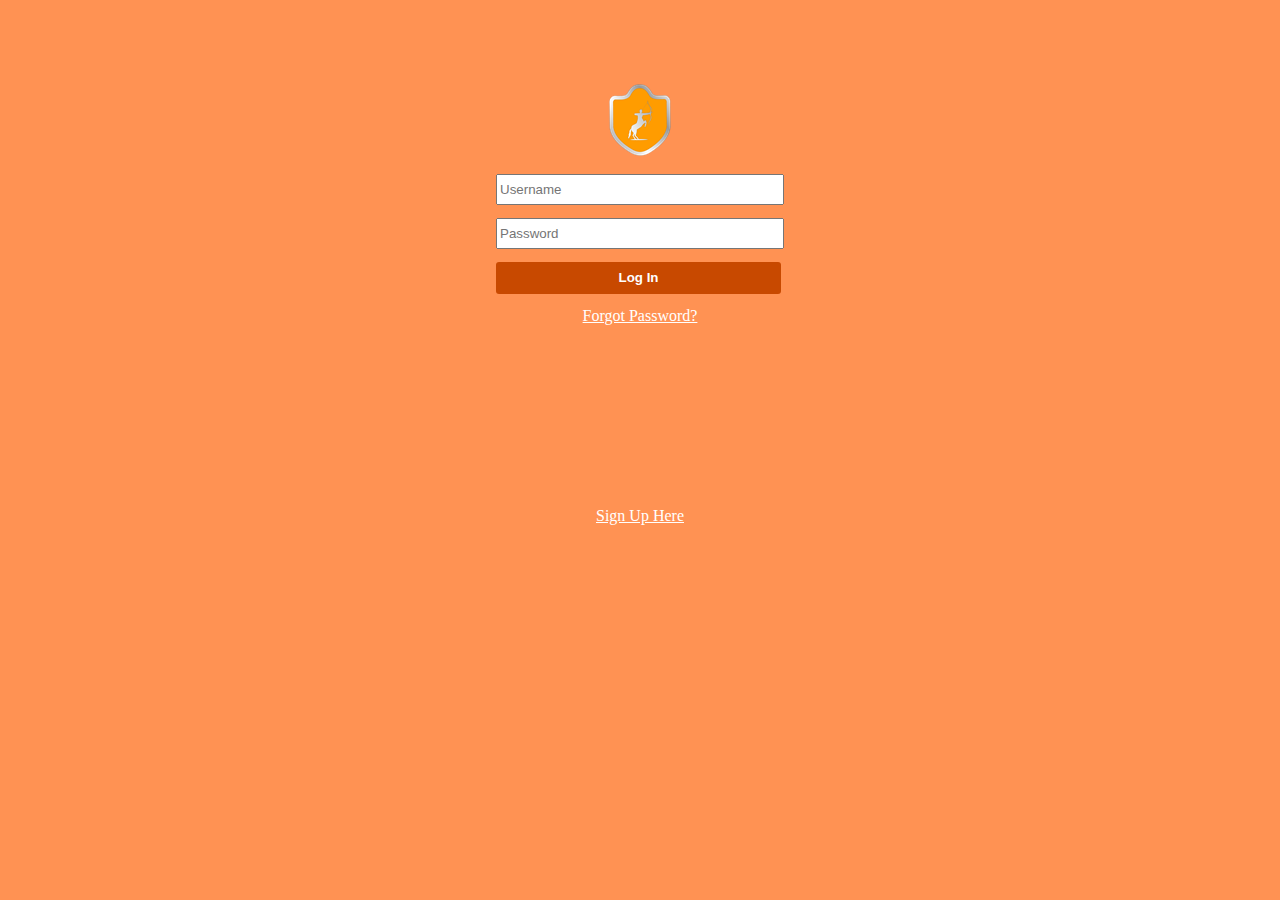
<file: index.html>
<!DOCTYPE html PUBLIC "-//W3C//DTD XHTML 1.0 Transitional//EN" "http://www.w3.org/TR/xhtml1/DTD/xhtml1-transitional.dtd">
<html xmlns="http://www.w3.org/1999/xhtml">
<head>
<meta http-equiv="Content-Type" content="text/html; charset=utf-8" />
<link type="text/css" rel="stylesheet" href="css/style.css" />
<title>Untitled Document</title>
</head>

<body>
<div id="main">
<div id="logo"><img class="logo" src="logo.png" alt="logo" /></div>
 <table >
  <tr>
    <td><input type="text" value="" id="username" name="email" class="inputtext" placeholder="Username"></td>
   <tr>
    <td><input id="pass" class="inputtext" type="password" name="pass" placeholder="Password"></td>
    </tr>		
    <tr><td><input type="submit" id="login" value="Log In"></td>
  </tr>
      </tr>		
    <tr><td class="forgot"><a href="#">Forgot Password?</a></td>
  </tr>
      </tr>		
    <tr><td class="signup"><a href="data/signup.html">Sign Up Here</a></td>
  </tr>


</table>
</div>
</body>
</html>
</file>
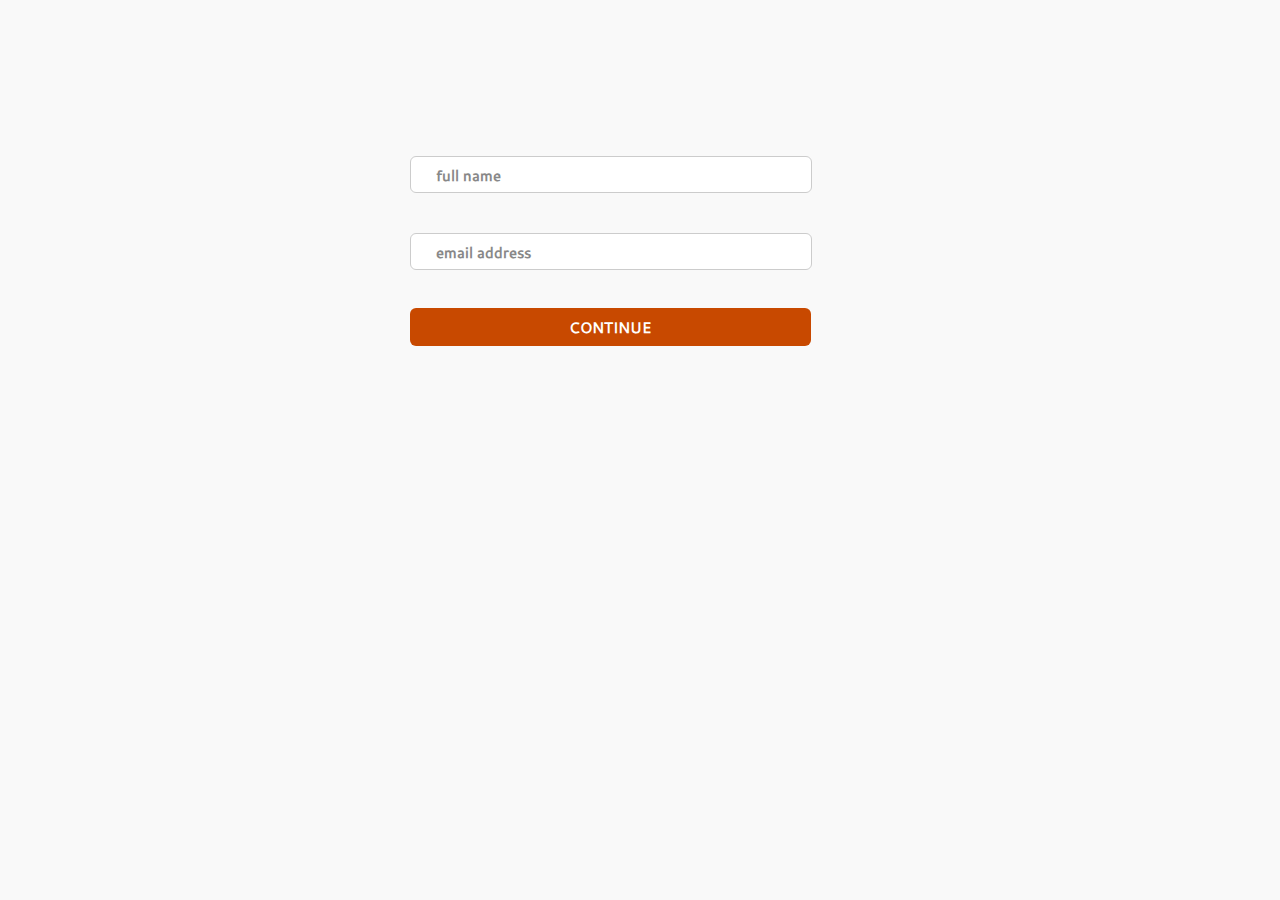
<file: data/signup.html>
<!DOCTYPE html PUBLIC "-//W3C//DTD XHTML 1.0 Strict//EN" "http://www.w3.org/TR/xhtml1/DTD/xhtml1-strict.dtd">
<html xmlns="http://www.w3.org/1999/xhtml" xml:lang="en">

<!-- Mirrored from webexpedition18.com/download/signup_form_WebExpedition18/ by HTTrack Website Copier/3.x [XR&CO'2014], Fri, 16 Jan 2015 12:03:51 GMT -->
<!-- Added by HTTrack --><meta http-equiv="content-type" content="text/html;charset=UTF-8" /><!-- /Added by HTTrack -->
<head>
	<meta http-equiv="Content-Type" content="text/html;charset=UTF-8" />
	<title></title>
	
	<link rel="stylesheet" type="text/css" href="../css/sitesignup.css" media="all" />
	
    <script type="text/javascript" src="../js/jquery.min.js"></script>
    <script type="text/javascript" src="../js/jquery-ui.min.js"></script>
    <script type="text/javascript" src="../js/jquery.inputfocus-0.9.min.js"></script>
    <script type="text/javascript" src="../js/jquery.main.js"></script>
</head>
<body>
	
	<div id="container">
        <form action="#" method="post">
	
           <!-- #first_step -->
            <div id="first_step">
                

                <div class="form">
                    <input type="text" name="fullnmae" id="fullname" value="full name" />
                    
                    
                    <input type="text" name="email" id="email" value="email address" />
                                        
                </div>      <!-- clearfix --><div class="clear"></div><!-- /clearfix -->
                <input class="submit" type="submit" name="submit_first" id="submit_first" value="CONTINUE" />
            </div>      <!-- clearfix --><div class="clear"></div><!-- /clearfix -->


            
            
             <!-- #second_step -->
            <div id="second_step">
                

                <div class="form">
                    <input type="text" name="username" id="username" value="username" />
                    
                    
                    <input type="password" name="password" id="password" value="password" />
                    
                    
                    <input type="password" name="cpassword" id="cpassword" value="password" />
                    
                </div>      <!-- clearfix --><div class="clear"></div><!-- /clearfix -->
                <input class="submit" type="submit" name="submit_second" id="submit_second" value="CONTINUE" />
            </div>      <!-- clearfix --><div class="clear"></div><!-- /clearfix -->


            <!-- #third_step -->
            <div id="third_step">
                

                <div class="form">
                    <select id="age" name="age">
                        <option> 0 - 17</option>
                        <option>18 - 25</option>
                        <option>26 - 40</option>
                        <option>40+</option>
                    </select>
                    

                    <select id="gender" name="gender">
                        <option>Male</option>
                        <option>Female</option>
                    </select>
                    
                    
                    <select id="country" name="country">
                        <option>United States</option>
                        <option>United Kingdom</option>
                        <option>Canada</option>
                        <option>Serbia</option>
                        <option>Italy</option>
                    </select>
                    <!-- clearfix --><div class="clear"></div><!-- /clearfix -->
                    
                </div>      <!-- clearfix --><div class="clear"></div><!-- /clearfix -->
                <input class="submit" type="submit" name="submit_third" id="submit_third" value="CONTINUE" />
                
            </div>      <!-- clearfix --><div class="clear"></div><!-- /clearfix -->
            
            
            <!-- #fourth_step -->
            <div id="fourth_step">
                

                <div class="form">
                    <h2>Summary</h2>
                    
                    <table>
                        <tr><td>Username</td><td></td></tr>
                        <tr><td>Email</td><td></td></tr>
                        <tr><td>Name</td><td></td></tr>
                        <tr><td>Age</td><td></td></tr>
                        <tr><td>Gender</td><td></td></tr>
                        <tr><td>Country</td><td></td></tr>
                    </table>
                </div>      <!-- clearfix --><div class="clear"></div><!-- /clearfix -->
                <input class="send submit" type="submit" name="submit_fourth" id="submit_fourth" value="CREATE" />            
            </div>
            
        </form>
	</div>
	
	
</body>

<!-- Mirrored from webexpedition18.com/download/signup_form_WebExpedition18/ by HTTrack Website Copier/3.x [XR&CO'2014], Fri, 16 Jan 2015 12:03:54 GMT -->
</html>
</file>
<file: css/style.css>
@charset "utf-8";
table {
    margin: auto;
}
.inputtext {
    height: 25px;
    max-width: 100%;
    width: 280px;
}
.inputtext:focus {
    background-color: #ffba8c;
	border: 1px solid #fff;
}
#login {
    background: linear-gradient(135deg, rgba(200, 73, 0, 1) 27%, rgba(200, 73, 0, 1) 100%) repeat scroll 0 0 rgba(0, 0, 0, 0);
    border-radius: 3px;
    border-style: none;
    height: 32px;
    width: 285px;
	color:#fff;
	font-weight:600;
}
body {
    background: linear-gradient(135deg, rgba(255, 146, 83, 1) 27%, rgba(255, 146, 83, 1) 100%) repeat scroll 0 0 rgba(0, 0, 0, 0);
}
td {
    padding-bottom: 10px;
}
#main {
    padding-top: 6%;
}
.forgot {
    text-align: center;
}
.signup {
    padding-top: 170px;
    text-align: center;
}
.forgot > a, .signup > a {
    color: #fff;
}
#logo {
    padding-bottom: 15px;
    text-align: center;
}
</file>
<file: css/sitesignup.css>
/* CSS Reset (Eric Meyer) */
html,body,div,span,applet,object,iframe,h1,h2,h3,h4,h5,h6,p,blockquote,pre,a,abbr,acronym,address,big,cite,code,del,dfn,em,font,img,ins,kbd,q,s,samp,small,strike,strong,sub,sup,tt,var,b,u,i,center,dl,dt,dd,ol,ul,li,fieldset,form,label,legend,table,caption,tbody,tfoot,thead,tr,th,td{border:0;outline:0;font-size:100%;vertical-align:baseline;background:transparent;margin:0;padding:0}body{line-height:1}ol,ul{list-style:none}blockquote,q{quotes:none}:focus{outline:0}ins{text-decoration:none}del{text-decoration:line-through}table{border-collapse:collapse;border-spacing:0}


@font-face {
   font-family: 'Cantarell';
   src: url(../fonts/Cantarell-Regular.eot);
   src: local('Cantarell'), url('../fonts/Cantarell-Regular.ttf') format('truetype');
}

body {
    background-color: #f9f9f9;
    color: #222;
    font-family: Cantarell, Verdana, sans-serif;
    font-size: 12px;
}


input[type="submit"]::-moz-focus-inner, input[type="button"]::-moz-focus-inner { border : none; } 
input[type="submit"]:focus, input[type="button"]:focus { outline : none; }

.clear { clear: both; }

#container {
    
    height: 370px;
    margin: 20px auto;
    padding: 50px 0px;
    overflow: hidden;
    position: relative;
    max-width: 100%;
    width: 495px;
}
    #container #first_step, #second_step, #third_step, #fourth_step { display: none; }
    #container #first_step { display: block; }

   #container .form {
    margin: 66px 72px 0px 17px !important;
}
    
    #container h1, #container h2 {
        font-size: Cantarell, Verdana, sans-serif;
        text-align: center;
        font-size: 24px;
        text-shadow: 1px 1px 2px #222;
    }
        #container h1 span { color: #a90329; }
        
    #container h2 {
        color: #888;
        font-size: 20px;
        text-align: left;
        text-shadow: none;
    }
    
    #container table {
        margin: 20px 40px;
        font-size: 14px;
        font-weight: bold;
    }
        #container table td {
            padding: 5px 10px;
        }
            #container table td:nth-child(2) {
                color: #a90329;
            }   
        
    #container input, #container select {
    color: #888;
    border: 1px solid #CCC;
    font-family: Cantarell,Verdana,sans-serif;
    font-weight: bold;
    font-size: 15px;
    width: 350px;
    height: 35px;
    padding: 0px 25px;
    margin: 20px 0px;
    float: left;
    border-radius: 6px;
    max-width: 100%;
}
        #container input.submit {
    background:linear-gradient(135deg, rgba(200, 73, 0, 1) 27%, rgba(200, 73, 0, 1) 100%) repeat scroll 0 0 rgba(0, 0, 0, 0);
	color:#fff;
    border: medium none;
    bottom: 2px;
    cursor: pointer;
    height: 38px;
    left: 17px;
    position: relative;
    width: 401px;
}
            #container input.submit:focus { border: none; }
        
        #container input.send{background:linear-gradient(135deg, rgba(200, 73, 0, 1) 27%, rgba(200, 73, 0, 1) 100%) repeat scroll 0 0 rgba(0, 0, 0, 0); }
            
        #container input.error { border: 1px solid red; }
        #container input.valid { border: 1px solid #1FFF00; }
        
        #container input:focus, #container select:focus {
            border: 1px solid #a90329;
            color: #a90329;
        }

    #container select { padding: 5px 0 5px 25px; }
        #container option { padding: 0 15px; }

    #container label {
        color: #666;
        font-size: 12px;
        font-weight: bold;
        line-height: 14px;
        float: right;
        margin: 23px -25px;
        width: 270px;
    }
    







@media(max-width:440px){

#container input.submit {
    width: 88%;
}
}
</file>
